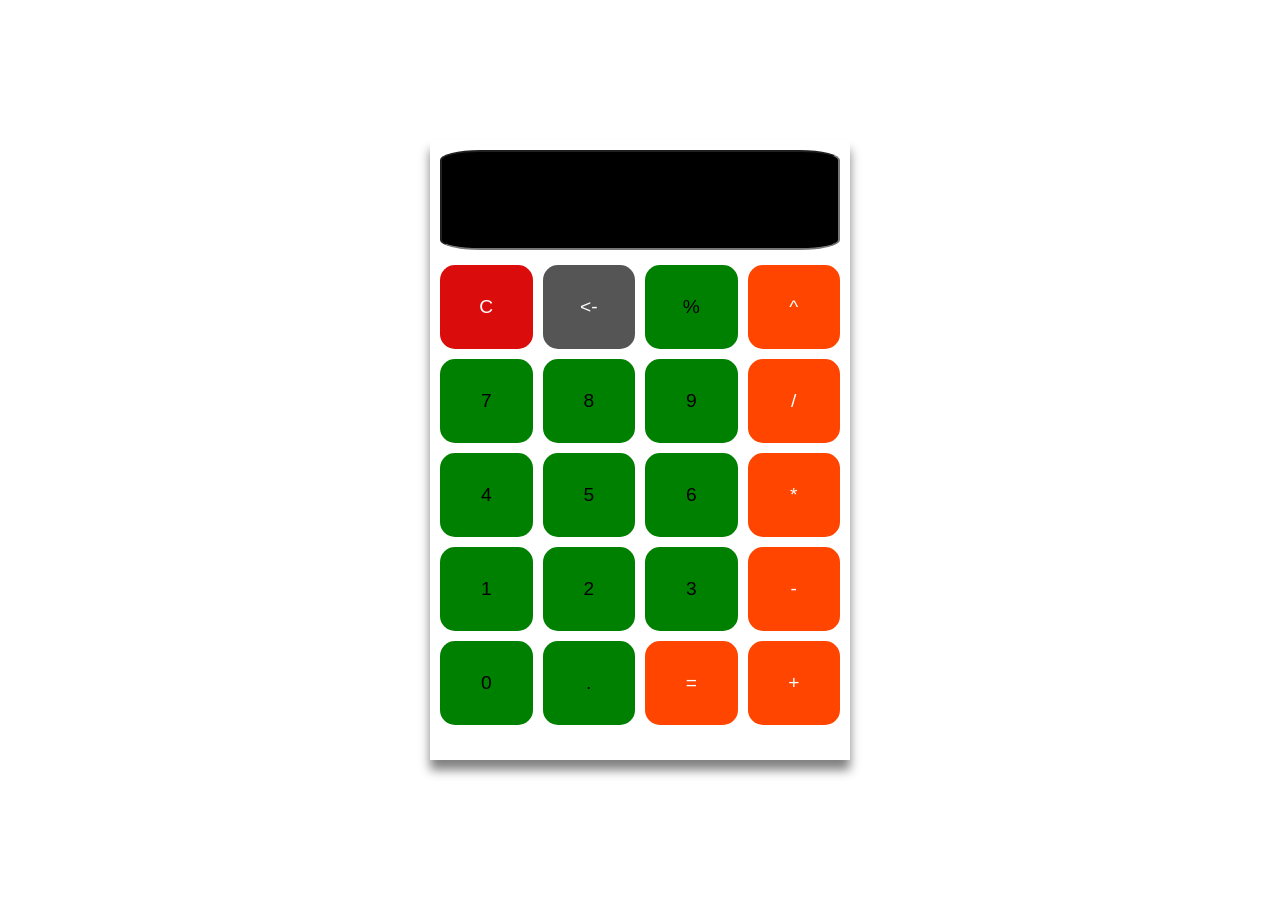
<file: index.html>
<!DOCTYPE html>
<html lang="en">
<head>
    <meta charset="UTF-8">
    <meta name="viewport" content="width=device-width, initial-scale=1.0">
    <title>calculator</title>
    <link rel="stylesheet" href="calculator.css">
</head>
<body>
    <div class="box" id="layout">
        <input type="text" id="display" readonly>
           
        <div class="box" id="button">
           <button class="btn" id="A">C</button>
           <button class="btn" id="B"><-</button>
           <button class="btn" id="C">%</button>
           <button class="btn" id="D">^</button>
           <button class="btn" id="E">7</button>
           <button class="btn" id="F">8</button>
           <button class="btn" id="G">9</button>
           <button class="btn" id="H">/</button>
           <button class="btn" id="I">4</button>
           <button class="btn" id="J">5</button>
           <button class="btn" id="K">6</button>
           <button class="btn" id="L">*</button>
           <button class="btn" id="M">1</button>
           <button class="btn" id="N">2</button>
           <button class="btn" id="O">3</button>
           <button class="btn" id="P">-</button>
           <button class="btn" id="Q">0</button>
           <button class="btn" id="R">.</button>
           <button class="btn" id="S">=</button>
           <button class="btn" id="T">+</button>
        </div>
    </div>
    
    <script src="calculator.js"></script>
</body>
</html>
</file>
<file: calculator.css>
body{
    margin:0;
    height: 100vh;
    display: flex;
    justify-content: center;
    align-items: center;
}
#layout{
    margin:50px;
    padding:10px;
    width:400px;
    height:600px;
    overflow:hidden;
    align-items: center;
    background-color: white;
    box-shadow: 0px 10px 10px gray;
    transition:0.3s;
}

#display{
    color: white;
    font-size: 30px;
    width:100%;
    height:100px;
    box-sizing: border-box;
    text-align: right;
    padding: 10px;
    border-radius: 10%;
    background-color: black;
}
#button {
    display: grid;
    grid-template-columns: repeat(4,1fr);
    gap: 10px;
    margin-top:15px;
}
button{
    font-size: larger;
    border-radius: 15px;
    cursor:pointer;
}
@media (max-width: 600px) {
   #button {
        grid-template-columns: repeat(4, 1fr);
    }
}
.btn{
    height:84px;
    border:none;
    width:100%;
    background-color: green;
}
.btn:hover {
    transform: scale(1.05);
}
#A{
    background-color: rgb(218, 12, 12);
    color:white;
}
#B{
    background-color: #555;
    color:white;
}
#D,#H,#L,#P,#T,#S{
    background-color:orangered;
    color: white;
}
</file>
